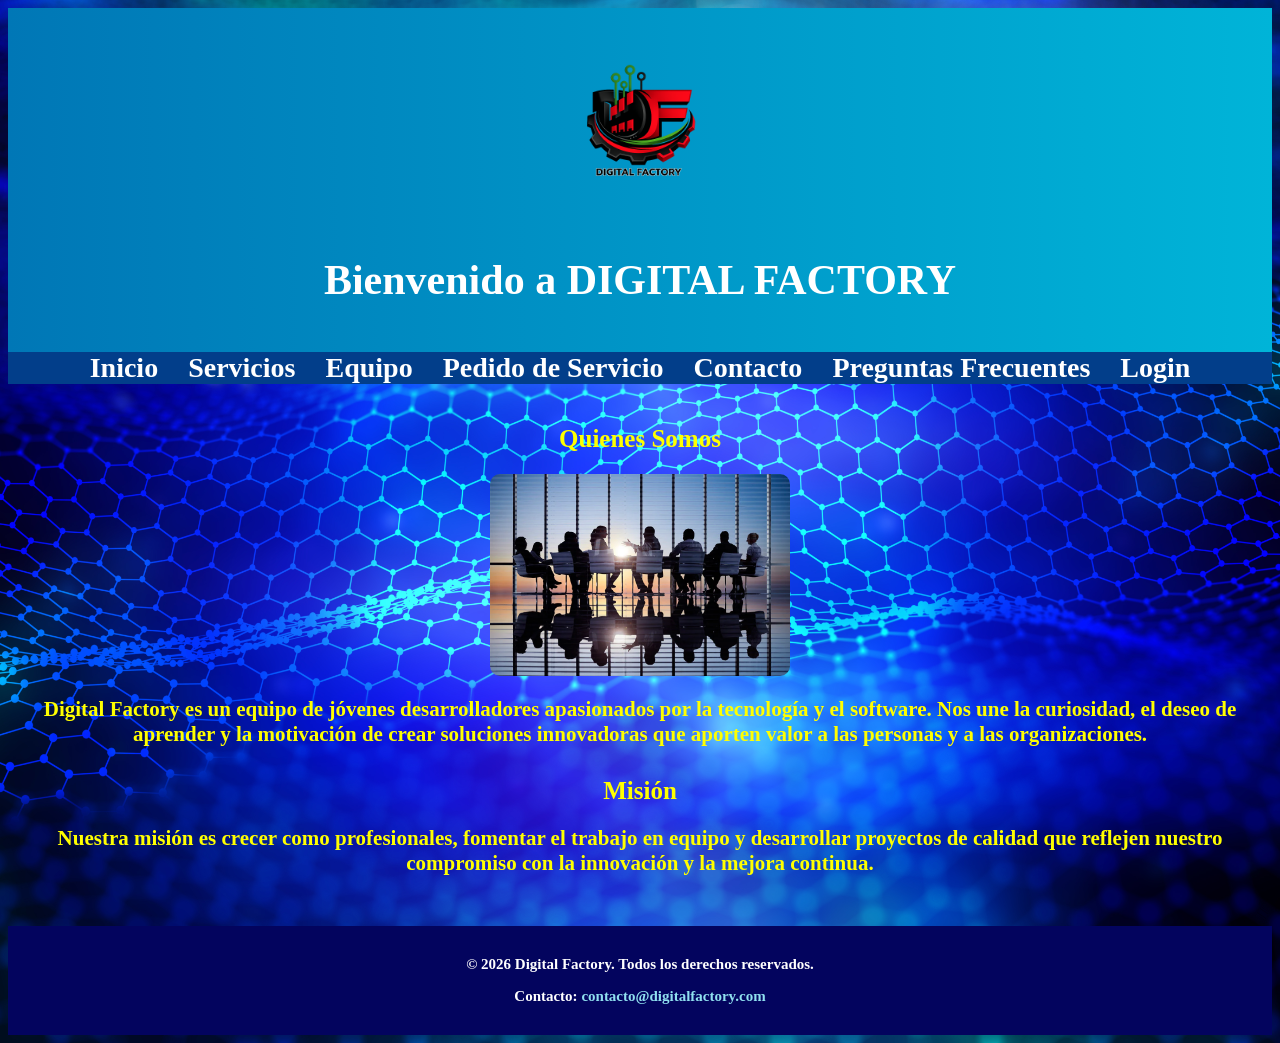
<file: index.html>
<!DOCTYPE html>
<html lang="en">
<head>
  <meta charset="UTF-8">
  <meta name="viewport" content="width=device-width, initial-scale=1.0">
  <title>Mi página</title>
  <link rel="stylesheet" href="css/style.css">
</head>
<body>
  
  <header>
    <img src="assets/img/Logo2.png" alt="Logo Digital Factory" width="200">
    <h1 class="scroll-title">Bienvenido a DIGITAL FACTORY</h1>
  </header>

  <nav>
    <ul>
      <li><a href="index.html">Inicio</a></li>
      <li><a href="pages/servicios.html">Servicios</a></li>
      <li><a href="pages/equipo.html">Equipo</a></li>
      <li><a href="pages/pedido.html">Pedido de Servicio</a></li>
      <li><a href="pages/contacto.html">Contacto</a></li>
      <li><a href="pages/faq.html">Preguntas Frecuentes</a></li>
      <li><a href="pages/login.html">Login</a></li>
    </ul>
  </nav>

  <main>
    <section id="quienes-somos">
      <h2>Quienes Somos</h2>
      <img src="assets/img/foto1.png" alt="Foto del equipo Digital Factory" width="300">
      <p>Digital Factory es un equipo de jóvenes desarrolladores apasionados por la tecnología y el software. Nos une la curiosidad, el deseo de aprender y la motivación de crear soluciones innovadoras que aporten valor a las personas y a las organizaciones.</p>
    </section>
    <section id="mision">
      <h2>Misión</h2>
      <p>Nuestra misión es crecer como profesionales, fomentar el trabajo en equipo y desarrollar proyectos de calidad que reflejen nuestro compromiso con la innovación y la mejora continua.</p>
    </section>
  </main>

  <footer>
    <p>© 2026 Digital Factory. Todos los derechos reservados.</p>
    <p>Contacto: <a href="mailto:contacto@digitalfactory.com">contacto@digitalfactory.com</a></p>
  </footer>

</body>
</html>
</file>
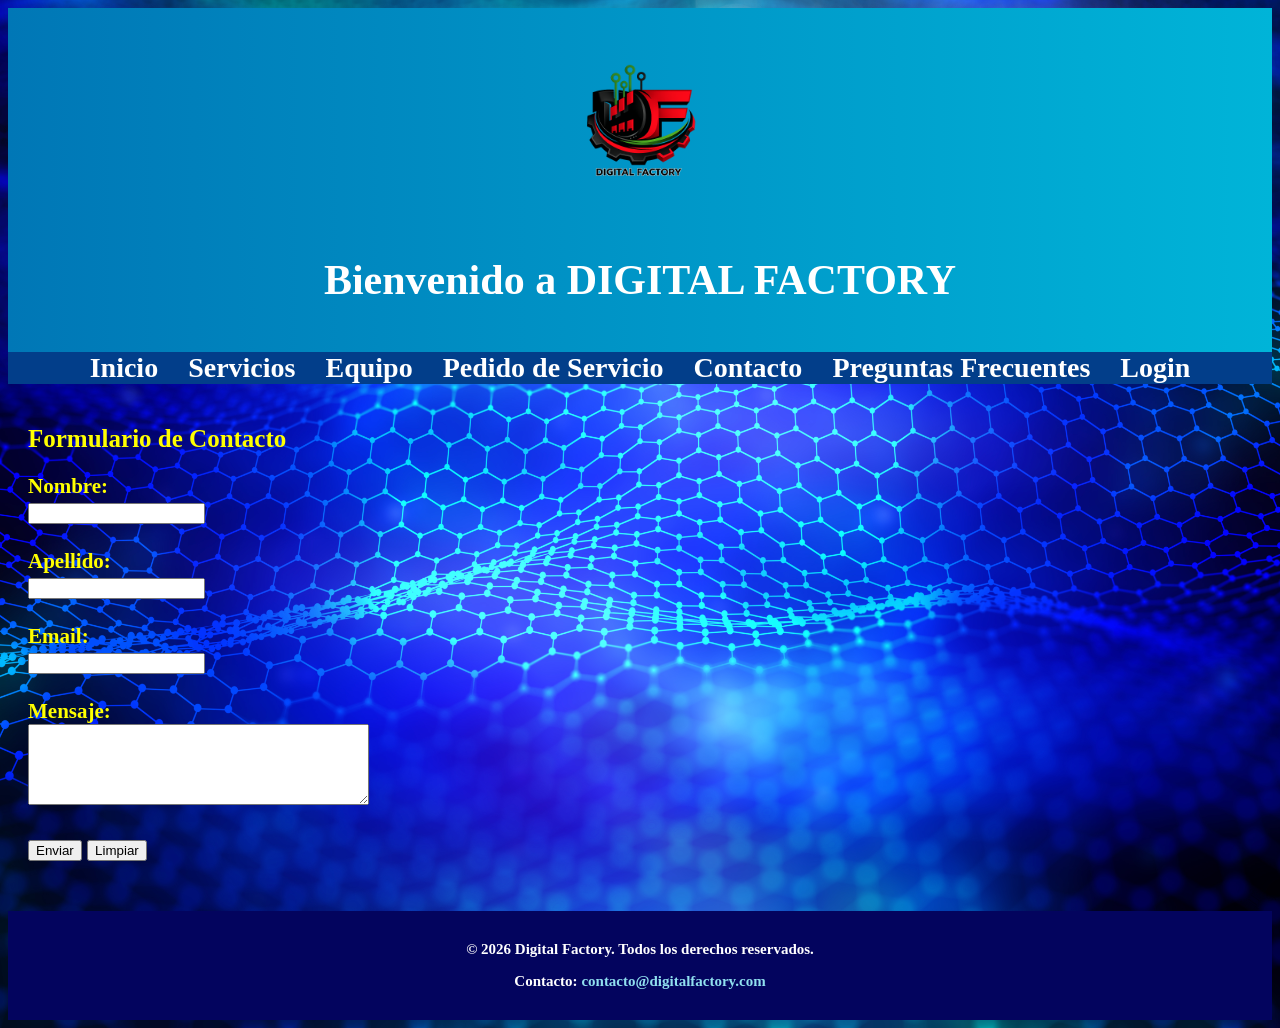
<file: pages/contacto.html>
<!DOCTYPE html>
<html lang="es">
<head>
    <meta charset="UTF-8">
    <title>Contacto - Digital Factory</title>
    <link rel="stylesheet" href="../css/style.css">
</head>

<body>

    <!-- HEADER -->
    <header>
        <img src="../assets/img/Logo2.png" alt="Logo Digital Factory" width="200">
        <h1 class="scroll-title">Bienvenido a DIGITAL FACTORY</h1>
    </header>

    <!-- NAV -->
    <nav>
        <ul>
            <li><a href="../index.html">Inicio</a></li>
            <li><a href="servicios.html">Servicios</a></li>
            <li><a href="equipo.html">Equipo</a></li>
            <li><a href="pedido.html">Pedido de Servicio</a></li>
            <li><a href="contacto.html">Contacto</a></li>
            <li><a href="faq.html">Preguntas Frecuentes</a></li>
            <li><a href="login.html">Login</a></li>
        </ul>
    </nav>

    <!-- MAIN -->
    <main>
        <section>
            <h2>Formulario de Contacto</h2>

            <form>

                <label for="nombre">Nombre:</label><br>
                <input type="text" id="nombre" name="nombre" required>
                <br><br>

                <label for="apellido">Apellido:</label><br>
                <input type="text" id="apellido" name="apellido" required>
                <br><br>

                <label for="email">Email:</label><br>
                <input type="email" id="email" name="email" required>
                <br><br>

                <label for="mensaje">Mensaje:</label><br>
                <textarea id="mensaje" name="mensaje" rows="5" cols="40" required></textarea>
                <br><br>

                <input type="submit" value="Enviar">
                <input type="reset" value="Limpiar">

            </form>
        </section>
    </main>

    <!-- FOOTER -->
    <footer>
        <p>© 2026 Digital Factory. Todos los derechos reservados.</p>
        <p>Contacto: <a href="mailto:contacto@digitalfactory.com">contacto@digitalfactory.com</a></p>
    </footer>

</body>
</html>
</file>
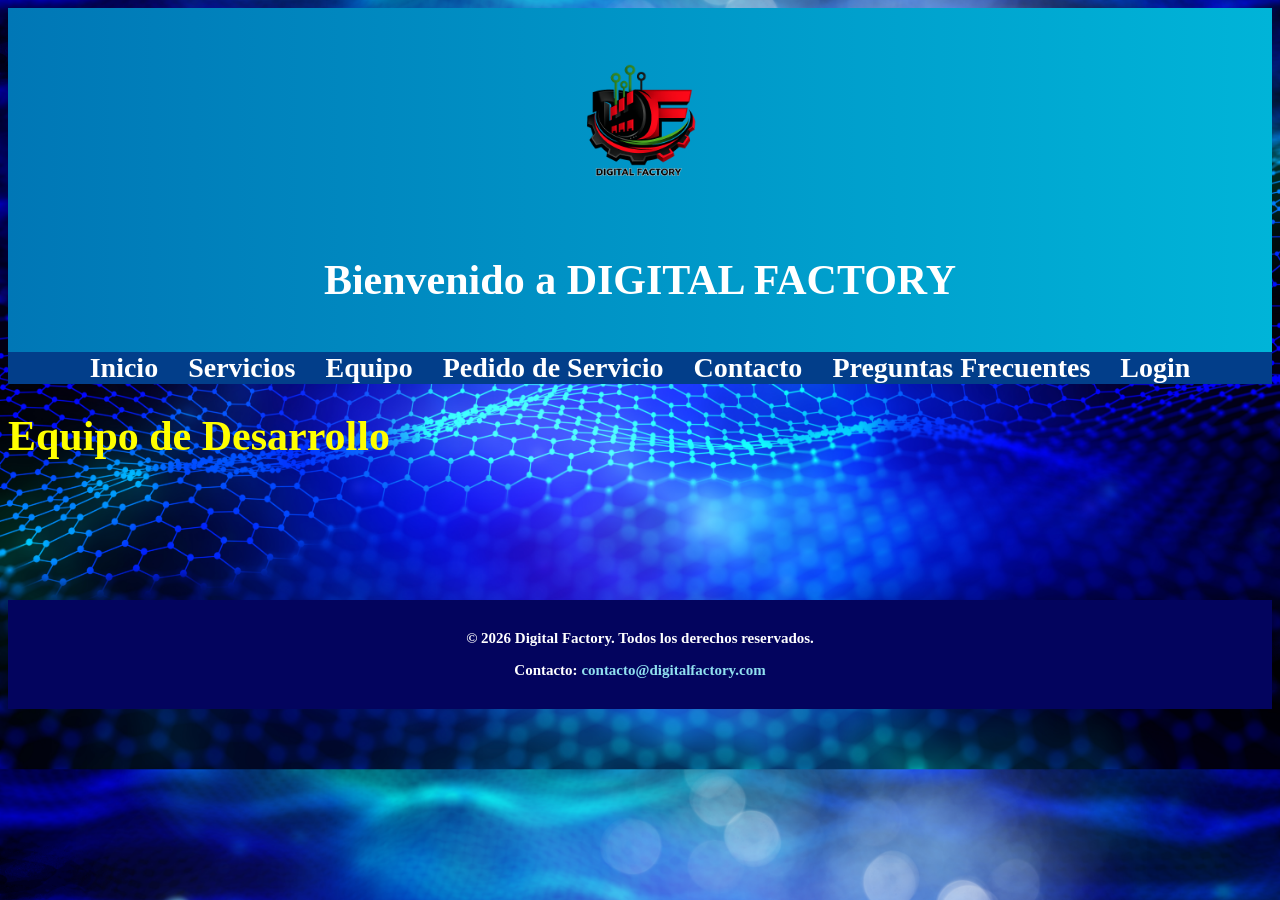
<file: pages/equipo.html>
<!DOCTYPE html>
<html lang="es">    
<head>
    <meta charset="UTF-8">
    <meta http-equiv="X-UA-Compatible" content="IE=edge">
    <meta name="viewport" content="width=device-width, initial-scale=1.0">
    <title>Equipo</title>
    <link rel="stylesheet" href="../css/style.css">
</head>


<body>


    <!-- HEADER -->
    <header>
        <img src="../assets/img/Logo2.png" alt="Logo Digital Factory" width="200">
        <h1 class="scroll-title">Bienvenido a DIGITAL FACTORY</h1>
    </header>



    <!-- NAV -->
    <nav>
        <ul>
            <li><a href="../index.html">Inicio</a></li>
            <li><a href="servicios.html">Servicios</a></li>
            <li><a href="equipo.html">Equipo</a></li>
            <li><a href="pedido.html">Pedido de Servicio</a></li>
            <li><a href="contacto.html">Contacto</a></li>
            <li><a href="faq.html">Preguntas Frecuentes</a></li>
            <li><a href="login.html">Login</a></li>
        </ul>
    </nav>

    <!-- Presentación del equipo -->
    <h1>Equipo de Desarrollo</h1>
    <div id="card-container" class="equipo-container">
    </div>

    <footer>
        <p>© 2026 Digital Factory. Todos los derechos reservados.</p>
        <p>Contacto: <a href="mailto:contacto@digitalfactory.com">contacto@digitalfactory.com</a></p>
    </footer>

    <script type="module" src="../js/equipo.js"></script>

</body>
</html>
</file>
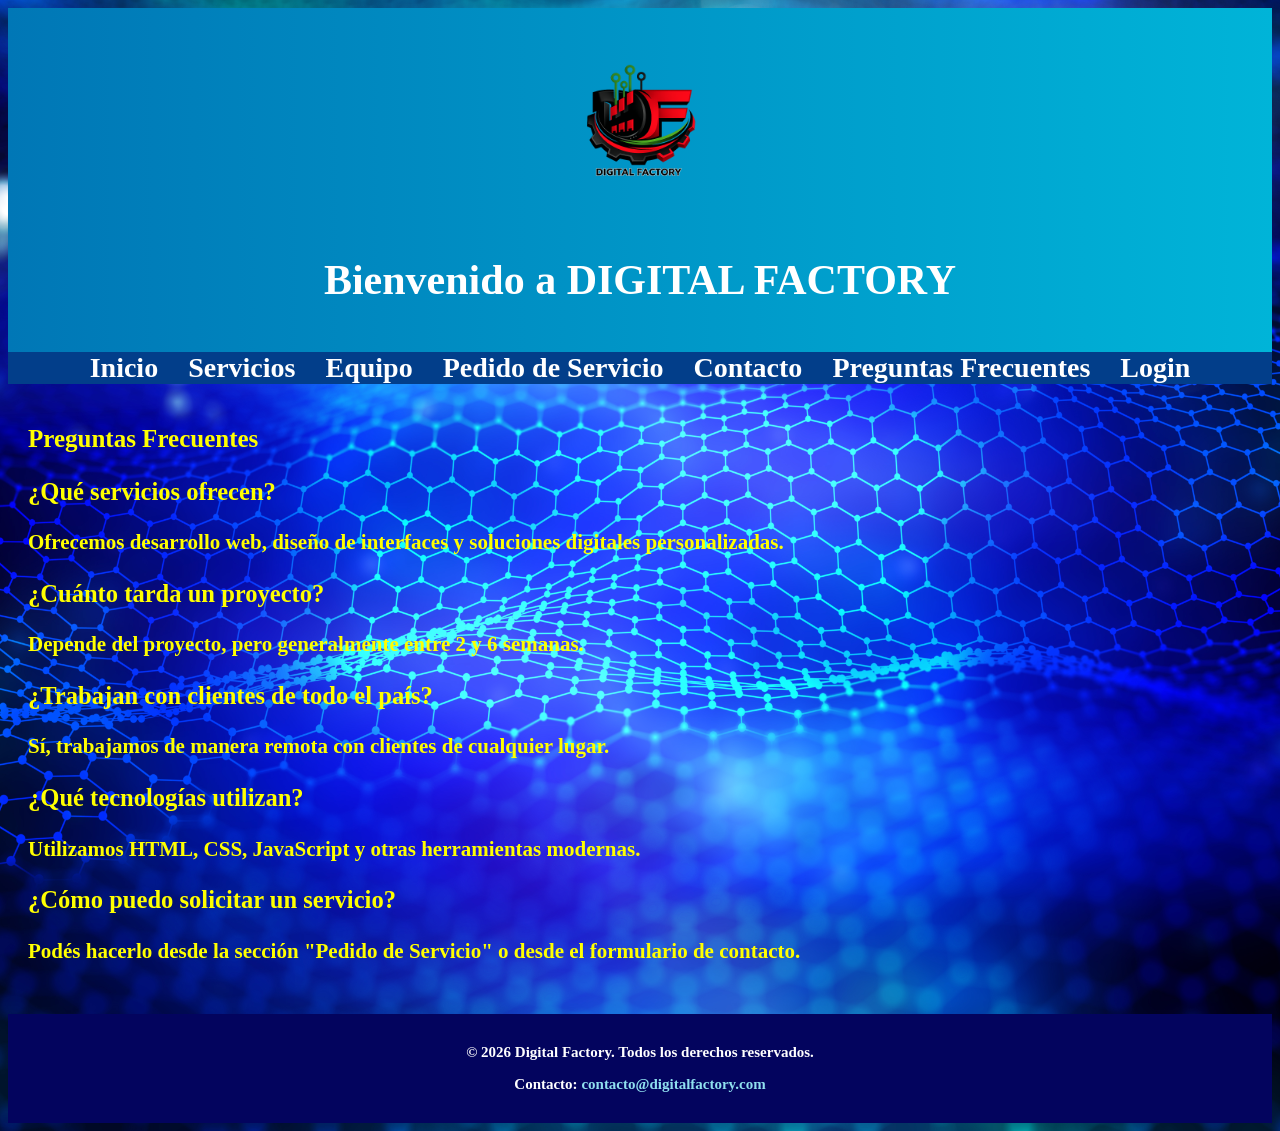
<file: pages/faq.html>
<!DOCTYPE html>
<html lang="es">
<head>
    <meta charset="UTF-8">
    <title>FAQ - Digital Factory</title>
    <link rel="stylesheet" href="../css/style.css">
</head>

<body>

<header>
    <img src="../assets/img/Logo2.png" alt="Logo Digital Factory" width="200">
    <h1 class="scroll-title">Bienvenido a DIGITAL FACTORY</h1>
</header>

<nav>
    <ul>
        <li><a href="../index.html">Inicio</a></li>
        <li><a href="servicios.html">Servicios</a></li>
        <li><a href="equipo.html">Equipo</a></li>
        <li><a href="pedido.html">Pedido de Servicio</a></li>
        <li><a href="contacto.html">Contacto</a></li>
        <li><a href="faq.html">Preguntas Frecuentes</a></li>
        <li><a href="login.html">Login</a></li>
    </ul>
</nav>

<main>
    <section class="faq-container">
        <h2 class="faq-titulo">Preguntas Frecuentes</h2>

        <div class="faq-item">
            <h3>¿Qué servicios ofrecen?</h3>
            <p>Ofrecemos desarrollo web, diseño de interfaces y soluciones digitales personalizadas.</p>
        </div>

        <div class="faq-item">
            <h3>¿Cuánto tarda un proyecto?</h3>
            <p>Depende del proyecto, pero generalmente entre 2 y 6 semanas.</p>
        </div>

        <div class="faq-item">
            <h3>¿Trabajan con clientes de todo el país?</h3>
            <p>Sí, trabajamos de manera remota con clientes de cualquier lugar.</p>
        </div>

        <div class="faq-item">
            <h3>¿Qué tecnologías utilizan?</h3>
            <p>Utilizamos HTML, CSS, JavaScript y otras herramientas modernas.</p>
        </div>

        <div class="faq-item">
            <h3>¿Cómo puedo solicitar un servicio?</h3>
            <p>Podés hacerlo desde la sección "Pedido de Servicio" o desde el formulario de contacto.</p>
        </div>

    </section>
</main>

<footer>
    <p>© 2026 Digital Factory. Todos los derechos reservados.</p>
    <p>Contacto: <a href="mailto:contacto@digitalfactory.com">contacto@digitalfactory.com</a></p>
</footer>

</body>
</html>
</file>
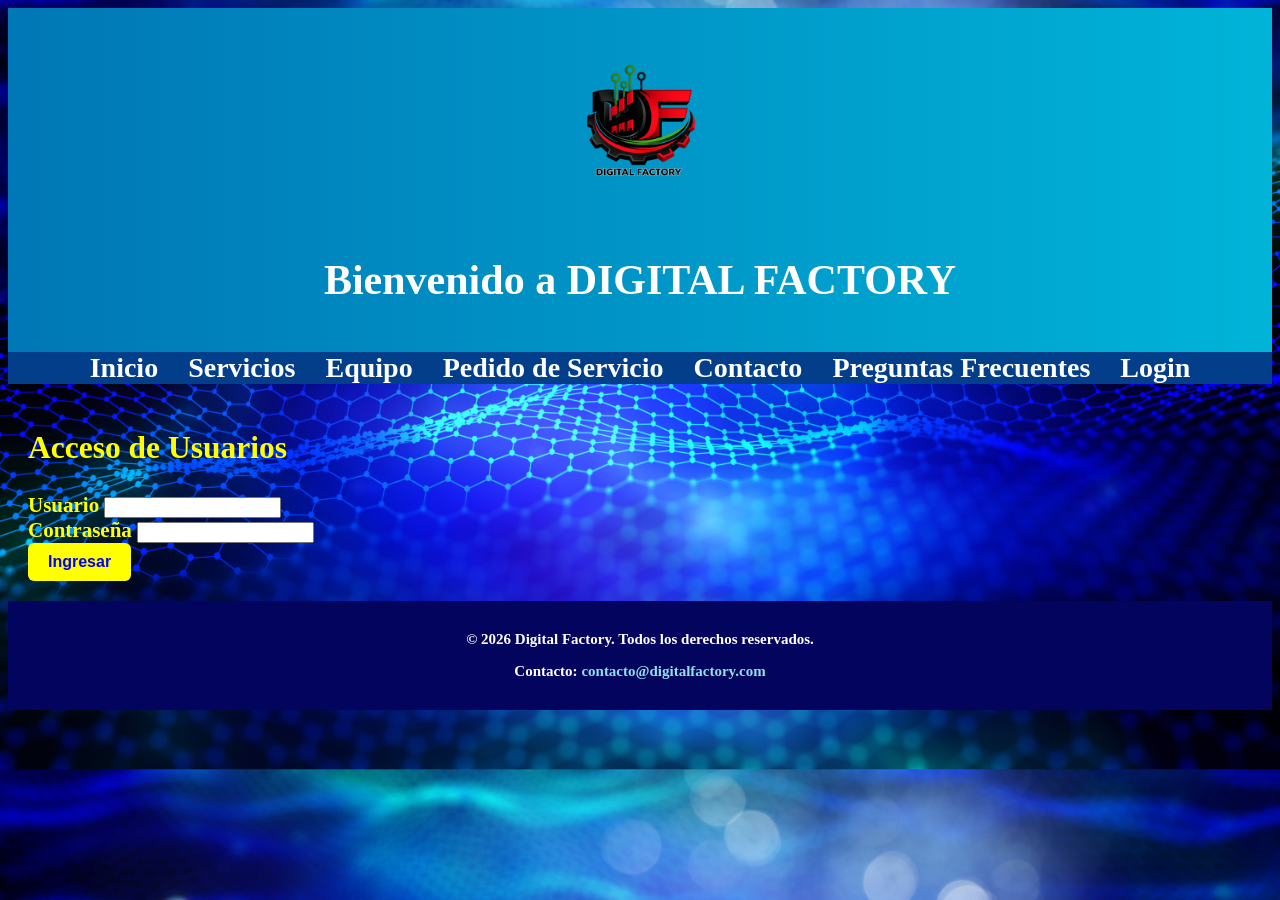
<file: pages/login.html>
<!DOCTYPE html>
<html lang="es">
<head>
  <meta charset="UTF-8">
  <meta name="viewport" content="width=device-width, initial-scale=1.0">
  <title>Digital Factory - Login</title>
  <link rel="stylesheet" href="../css/style.css">
</head>
<body>
  <header>
    <img src="../assets/img/Logo2.png" alt="Logo Digital Factory" width="200">
    <h1 class="scroll-title">Bienvenido a DIGITAL FACTORY</h1>
  </header>

  <!-- NAV -->
  <nav>
    <ul>
        <li><a href="../index.html">Inicio</a></li>
        <li><a href="servicios.html">Servicios</a></li>
        <li><a href="equipo.html">Equipo</a></li>
        <li><a href="pedido.html">Pedido de Servicio</a></li>
        <li><a href="contacto.html">Contacto</a></li>
        <li><a href="faq.html">Preguntas Frecuentes</a></li>
        <li><a href="login.html">Login</a></li>
    </ul>
  </nav>

  <!-- main -->
  <main>
    <form id="login-form">
      <h2>Acceso de Usuarios</h2>
      <div>
        <label for="usuario">Usuario</label>
        <input type="text" id="usuario" name="usuario" required>
      </div>
      <div>
        <label for="password">Contraseña</label>
        <input type="password" id="password" name="password" required>
      </div>
      <button type="submit">Ingresar</button>
    </form>
  </main>

  <footer>
    <p>© 2026 Digital Factory. Todos los derechos reservados.</p>
    <p>Contacto: <a href="mailto:contacto@digitalfactory.com">contacto@digitalfactory.com</a></p>
  </footer>

  <script type="module" src="../js/login.js"></script>
</body>
</html>
</file>
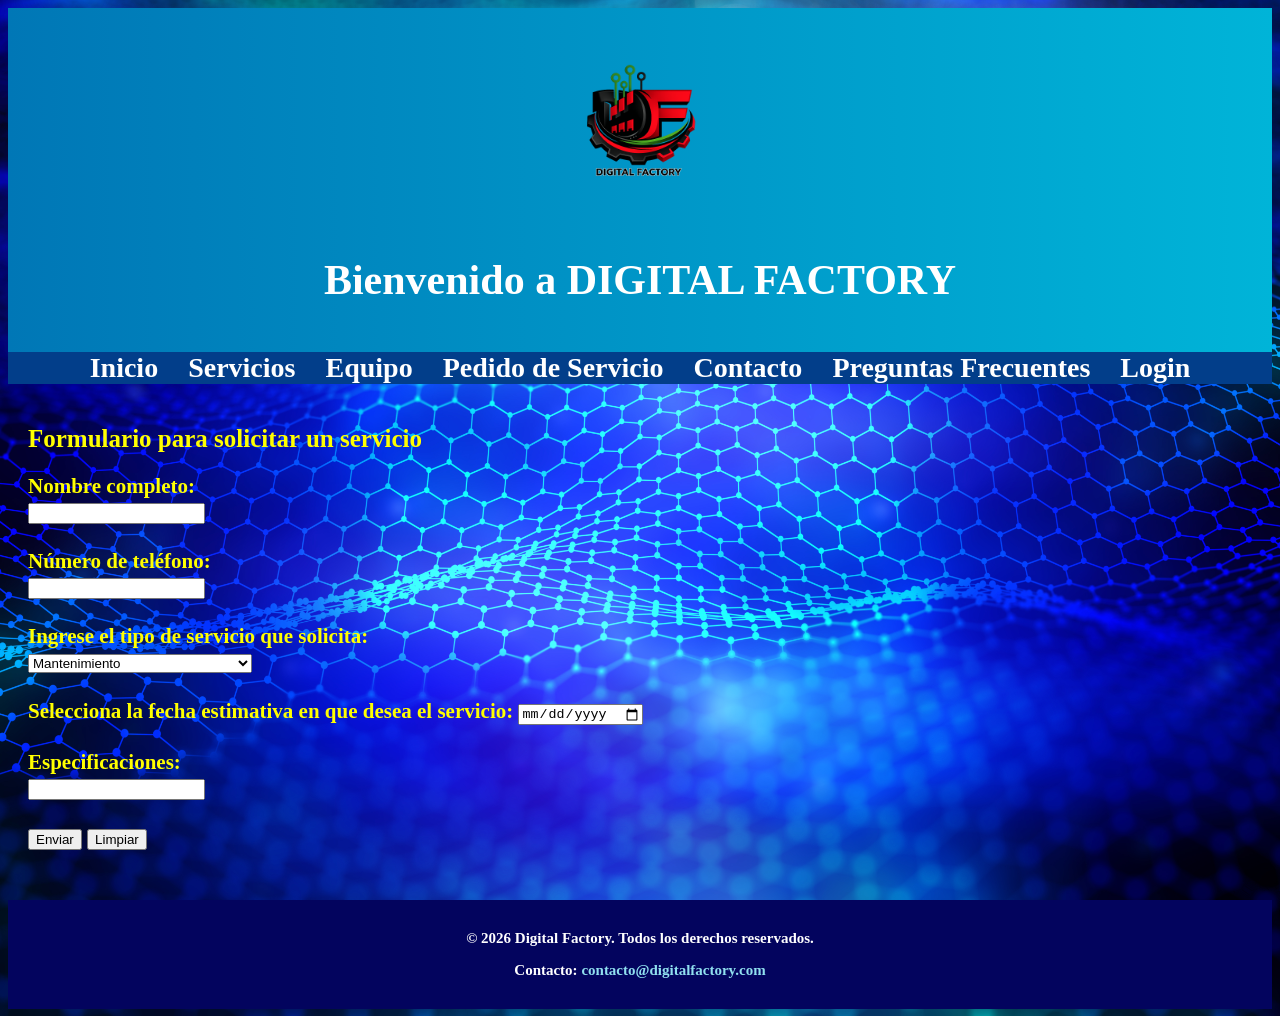
<file: pages/pedido.html>
<!DOCTYPE html>
<html lang="es">
<head>
    <meta charset="UTF-8">
    <title>Pedido de Servicio - Digital Factory</title>
    <link rel="stylesheet" href="../css/style.css">
</head>

<body>

    <!-- HEADER -->
    <header>
        <img src="../assets/img/Logo2.png" alt="Logo Digital Factory" width="200">
        <h1 class="scroll-title">Bienvenido a DIGITAL FACTORY</h1>
    </header>

    <!-- NAV -->
    <nav>
        <ul>
            <li><a href="../index.html">Inicio</a></li>
            <li><a href="servicios.html">Servicios</a></li>
            <li><a href="equipo.html">Equipo</a></li>
            <li><a href="pedido.html">Pedido de Servicio</a></li>
            <li><a href="contacto.html">Contacto</a></li>
            <li><a href="faq.html">Preguntas Frecuentes</a></li>
            <li><a href="login.html">Login</a></li>
        </ul>
    </nav>

    <!-- MAIN -->
    <main>
        <section>
            <h2>Formulario para solicitar un servicio</h2>

            <form>
                <label for="nombre">Nombre completo:</label><br>
                <input type="text" id="nombre" name="nombre" required>
                <br><br>

                <label for="telefono">Número de teléfono:</label><br>
                <input type="text" id="telefono" name="telefono" required>
                <br><br>

                <label for="servicio">Ingrese el tipo de servicio que solicita:</label><br>                             
                <select name="opciones" id="opciones">
                    <option value="opcion1">Mantenimiento</option>
                    <option value="opcion2">Desarrollo y transformación digital</option>
                    <option value="opcion3">Consultoria</option>
                </select>  
                <br><br>

                <label for="fecha">Selecciona la fecha estimativa en que desea el servicio:</label>
                <input type="date" id="fecha" name="fecha">
                <br><br>



                <label for="especificaciones">Especificaciones:</label><br>
                <input type="text" id="especificaciones" name="especificaciones" required>
                <br><br>



                <input type="submit" value="Enviar">
                <input type="reset" value="Limpiar">

            </form>
        </section>
    </main>

    <!-- FOOTER -->
    <footer>
        <p>© 2026 Digital Factory. Todos los derechos reservados.</p>
        <p>Contacto: <a href="mailto:contacto@digitalfactory.com">contacto@digitalfactory.com</a></p>
    </footer>

</body>
</html>
</file>
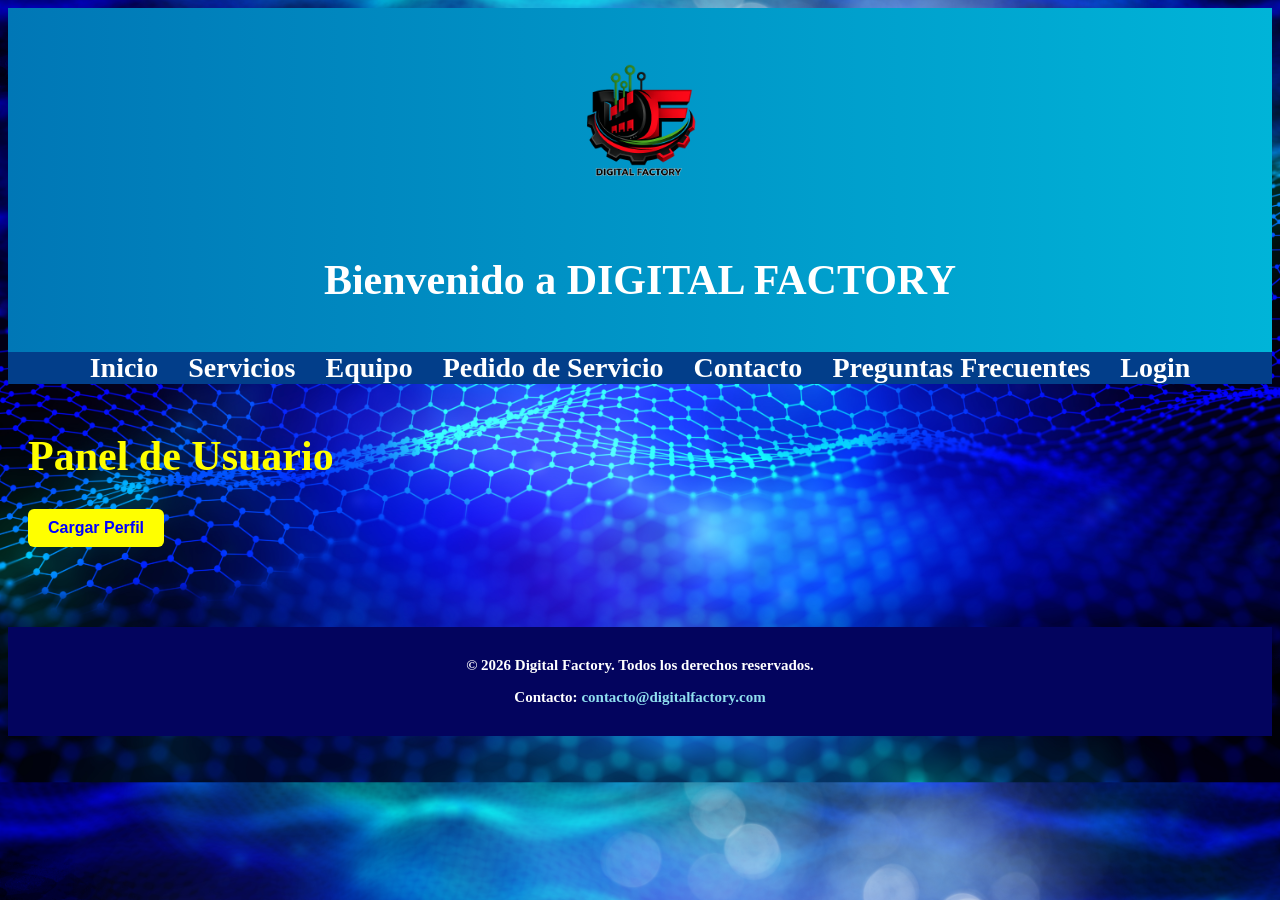
<file: pages/perfil.html>
<!DOCTYPE html>
<html lang="es">
<head>
  <meta charset="UTF-8">
  <meta name="viewport" content="width=device-width, initial-scale=1.0">
  <title>Digital Factory - Perfil</title>
  <link rel="stylesheet" href="../css/style.css">
</head>
<body>
  <header>
    <img src="../assets/img/Logo2.png" alt="Logo Digital Factory" width="200">
    <h1 class="scroll-title">Bienvenido a DIGITAL FACTORY</h1>
  </header>

  <!-- NAV -->
  <nav>
    <ul>
      <li><a href="../index.html">Inicio</a></li>
      <li><a href="servicios.html">Servicios</a></li>
      <li><a href="equipo.html">Equipo</a></li>
      <li><a href="pedido.html">Pedido de Servicio</a></li>
      <li><a href="contacto.html">Contacto</a></li>
      <li><a href="faq.html">Preguntas Frecuentes</a></li>
      <li><a href="login.html">Login</a></li>
    </ul>
  </nav>

  <!-- main -->
  <main>
    <h1>Panel de Usuario</h1>
    <button id="btn-perfil">Cargar Perfil</button>
    <div id="card-container">           
    </div>
  </main>

  <footer>
    <p>© 2026 Digital Factory. Todos los derechos reservados.</p>
    <p>Contacto: <a href="mailto:contacto@digitalfactory.com">contacto@digitalfactory.com</a></p>
  </footer>

  <script type="module" src="../js/perfil.js"></script>
</body>
</html>
</file>
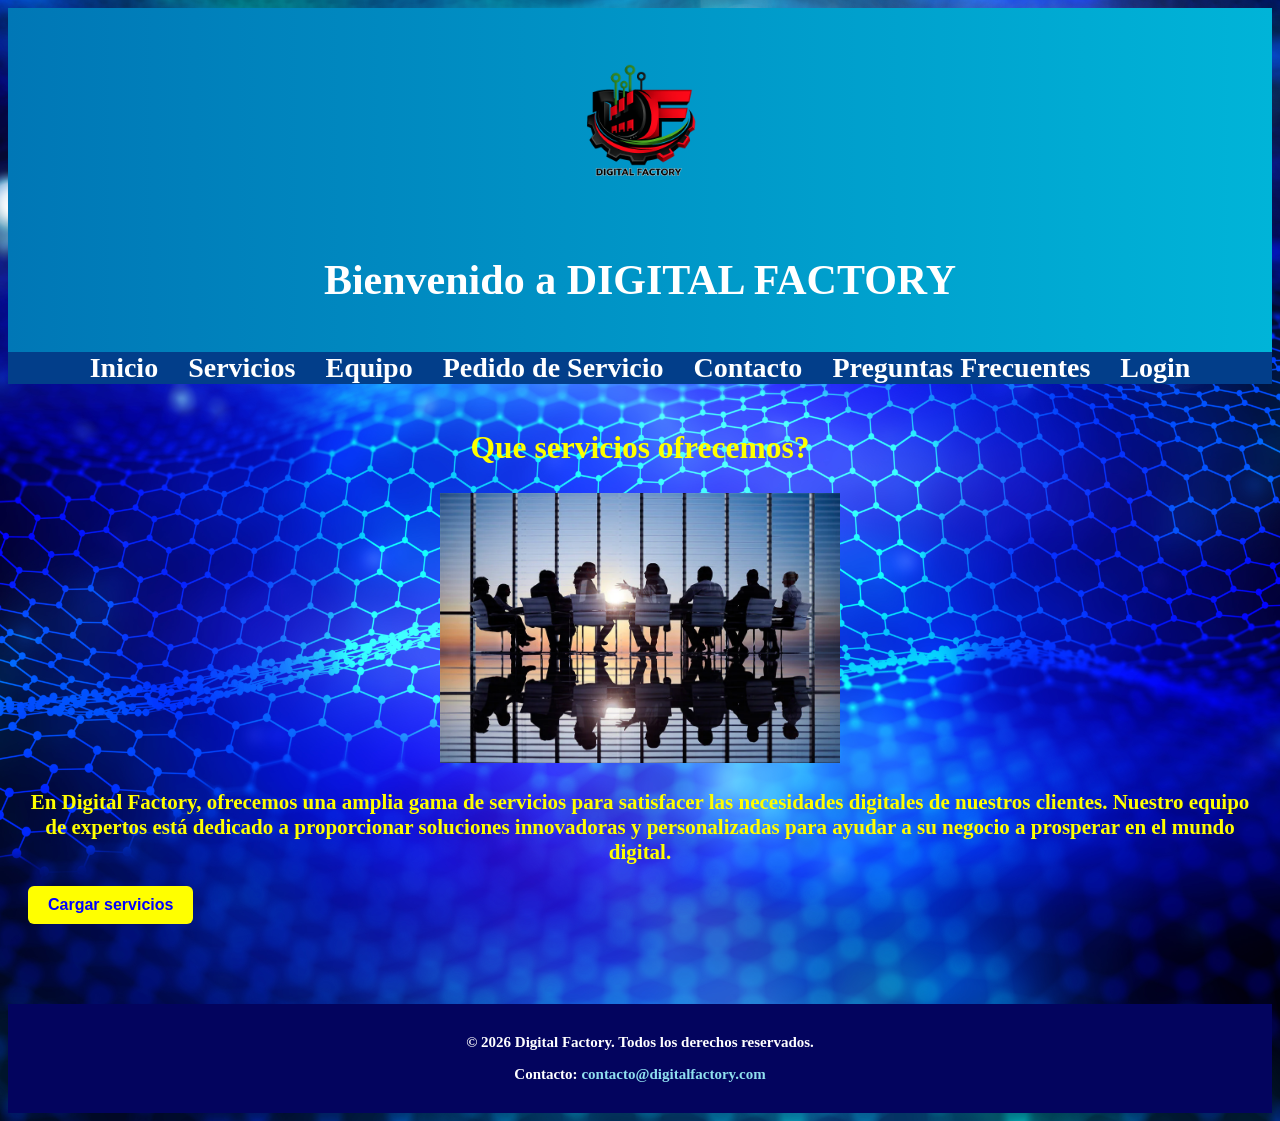
<file: pages/servicios.html>
<!DOCTYPE html>
<html lang="en">
<head>
  <meta charset="UTF-8">
  <meta name="viewport" content="width=device-width, initial-scale=1.0">
  <title>Servicios</title>
  <link rel="stylesheet" href="../css/style.css">
</head>
<body>
    <header>
    <img src="../assets/img/Logo2.png" alt="Logo Digital Factory" width="200">
    <h1 class="scroll-title">Bienvenido a DIGITAL FACTORY</h1>
    </header>

     <!-- NAV -->
    <nav>
        <ul>
            <li><a href="../index.html">Inicio</a></li>
            <li><a href="servicios.html">Servicios</a></li>
            <li><a href="equipo.html">Equipo</a></li>
            <li><a href="pedido.html">Pedido de Servicio</a></li>
            <li><a href="contacto.html">Contacto</a></li>
            <li><a href="faq.html">Preguntas Frecuentes</a></li>
            <li><a href="login.html">Login</a></li>
        </ul>
    </nav>

    <!--main-->
    <main>
        
        <div id="contenedor">
            <h2>Que servicios ofrecemos?</h2>
            <img src="../assets/img/foto1.png" alt="Foto del equipo Digital Factory" width="400">
            <p>En Digital Factory, ofrecemos una amplia gama de servicios para satisfacer las necesidades digitales de nuestros clientes. Nuestro equipo de expertos está dedicado a proporcionar soluciones innovadoras y personalizadas para ayudar a su negocio a prosperar en el mundo digital.</p>
        </div>
        <button id="btn-servicios" class="load-services">Cargar servicios</button>
        <div id="card-container"></div>
    </main>
    <footer>
         <p>© 2026 Digital Factory. Todos los derechos reservados.</p>
        <p>Contacto: <a href="mailto:contacto@digitalfactory.com">contacto@digitalfactory.com</a></p>
    </footer>
    <script src="../js/servicios.js"></script>
</body>
</html>
</file>
<file: css/style.css>
/* Título principal */
.equipo-titulo {
    text-align: center;
    color: yellow !important;
    font-weight: bold !important;
    font-size: 36px !important;
    margin: 40px 0 30px 0;
    text-shadow: 2px 2px 6px rgba(0, 0, 0, 0.7);
    letter-spacing: 2px;
    text-transform: uppercase;
}

/* Contenedor de tarjetas */
.equipo-container {
    display: flex;
    flex-wrap: wrap;
    justify-content: center;
    gap: 30px;
    padding: 20px 40px 60px 40px;
    max-width: 1200px;
    margin: 0 auto;
}

/* Tarjeta individual */
.integrante {
    display: flex;
    flex-direction: column;
    align-items: center;
    background-color: rgba(2, 62, 138, 0.85);
    border: 2px solid #00b4d8;
    border-radius: 12px;
    padding: 30px 25px;
    width: 220px;
    text-align: center !important;
    transition: transform 0.3s ease, box-shadow 0.3s ease;
    box-shadow: 0 4px 15px rgba(0, 0, 0, 0.4);
}

/* Hover en tarjeta */
.integrante:hover {
    transform: translateY(-8px);
    box-shadow: 0 10px 25px rgba(0, 180, 216, 0.5);
    border-color: yellow;
}

/* Foto del integrante */
.integrante img {
    border-radius: 50% !important;
    width: 120px !important;
    height: 120px !important;
    object-fit: cover;
    border: 3px solid #00b4d8;
    margin-bottom: 15px;
    transition: border-color 0.3s ease;
}

.integrante:hover img {
    border-color: yellow;
}

/* Nombre */
.integrante h2 {
    color: yellow !important;
    font-size: 20px !important;
    font-weight: bold !important;
    margin: 0 0 8px 0;
    text-shadow: 1px 1px 4px rgba(0, 0, 0, 0.6);
}

/* descripcion */
.integrante p {
    color: #90e0ef !important;
    font-size: 16px !important;
    font-weight: bold !important;
    margin: 0;
}

/* pagina de servicios */
#contenedor {
    text-align: center;
    width: 100%;
}

#card-container {
  display: grid;
  grid-template-columns: repeat(auto-fit, minmax(200px, 1fr)); 
  gap: 20px;
  justify-content: center;
  margin: 30px auto;
  width: 100%;              
}

.card {
  border: 2px solid black;
  border-radius: 8px;
  padding: 20px;
  background-color: #ffffff;
  display: flex;
  flex-direction: column;
  align-items: center;
  text-align: center;
  transition: border-color 0.3s ease;
}

.card:hover {
  transform: translateY(-8px);
  box-shadow: 0 10px 25px rgba(0, 180, 216, 0.5);
  border-color: yellow;
}


.card-img img{
    border-radius:100%;
    width:120px;
    height:120px;
}


.card-valor h2{
    margin-top:10px;
    text-decoration:underline;
    color: blue;
}
.card-description p{
    text-align:center;
    color: blue;
}


.image-container{
    width:150px;
    height:150px;
    margin:auto;
}

.image-container img{
    width:100%;
    height:100%;
    object-fit:contain;
}


/* header */
header {
  background: linear-gradient(90deg, #0077b6, #00b4d8);
  color: white;
  text-align: center;
  padding: 20px 0;
  overflow: hidden; 
  display: flex;              
  flex-direction: column;     
  align-items: center;        
  justify-content: center; 
}

.scroll-title {
  display: inline-block;
  white-space: nowrap;      
  animation: scroll-title 12s linear infinite;
}

@keyframes scroll-title {
  from {
    transform: translateX(100%);  
  }
  to {
    transform: translateX(-100%);  
  }
}

/* Navegación */
nav {
  background-color: #023e8a;
}
nav ul {
  list-style: none;
  margin: 0;
  padding: 0;
  display: flex;
  justify-content: center;
}
nav ul li {
  margin: 0 15px;
}
nav ul li a {
  color: white;
  text-decoration: none;
  font-weight: bold;
  font-size: 28px;
}
nav ul li a:hover {
  color: #90e0ef;
}

/* Main */
main {
  padding: 20px;
}
section {
  margin-bottom: 30px;
}
section h2 {
  color: yellow;
  font-weight: bold;
  font-size: 25px;
}

/* Imagen en la sección Quienes Somos */
#quienes-somos img {
  display: block;      
  margin: 0 auto;      
  max-width: 100%;     
  height: auto;        
  border-radius: 10px; 
}
/* Centrar contenido de Quienes Somos y Misión */
#quienes-somos,
#mision {
  text-align: center;  
}
/* Estilo general */
body {
   background-image: url("../assets/img/foto3.png");
   background-size: cover; 
   background-position: center;
   color: yellow;
   font-weight: bold;
   font-size: 21px;    
}
/* Footer */
footer {
  background-color: #03045e;
  color: white;
  font-size:15px;
  text-align: center;
  padding: 15px 0;
}
footer a {
  color: #90e0ef;
  text-decoration: none;
}
footer a:hover {
  text-decoration: underline;
}

button {
  background-color: yellow;   
  color: blue;                
  border: none;               
  padding: 10px 20px;         
  border-radius: 6px;        
  font-size: 16px;            
  font-weight: bold;          
  cursor: pointer;            
  transition: background-color 0.3s ease, color 0.3s ease;
}

button:hover {
  background-color: #f1c40f;  
  color: #001f80;             
}


@media (max-width: 768px) {
  /* Inicio */
  #inicio {
    padding: 20px;
    text-align: center;
  }
  #inicio h2 {
    font-size: 24px;
    text-align: center;
    margin-bottom: 15px;
  }

  /* Servicios */
  #servicios {
    padding: 20px;
    text-align: center;
  }
  #card-container {
    grid-template-columns: 1fr; /* una tarjeta por fila */
    gap: 15px;
    padding: 10px;
  }
  .card {
    width: 90%;
    max-width: 320px;
    margin: 0 auto;
  }

  /* Equipo */
  .equipo-container {
    flex-direction: column;
    align-items: center;
    padding: 20px;
  }
  .integrante {
    width: 80%;
    max-width: 320px;
  }
  .equipo-titulo {
    font-size: 28px !important;
  }

  /* Botones */
  button {
    width: 100%;
    font-size: 14px;
    padding: 8px 12px;
  }
}
</file>
